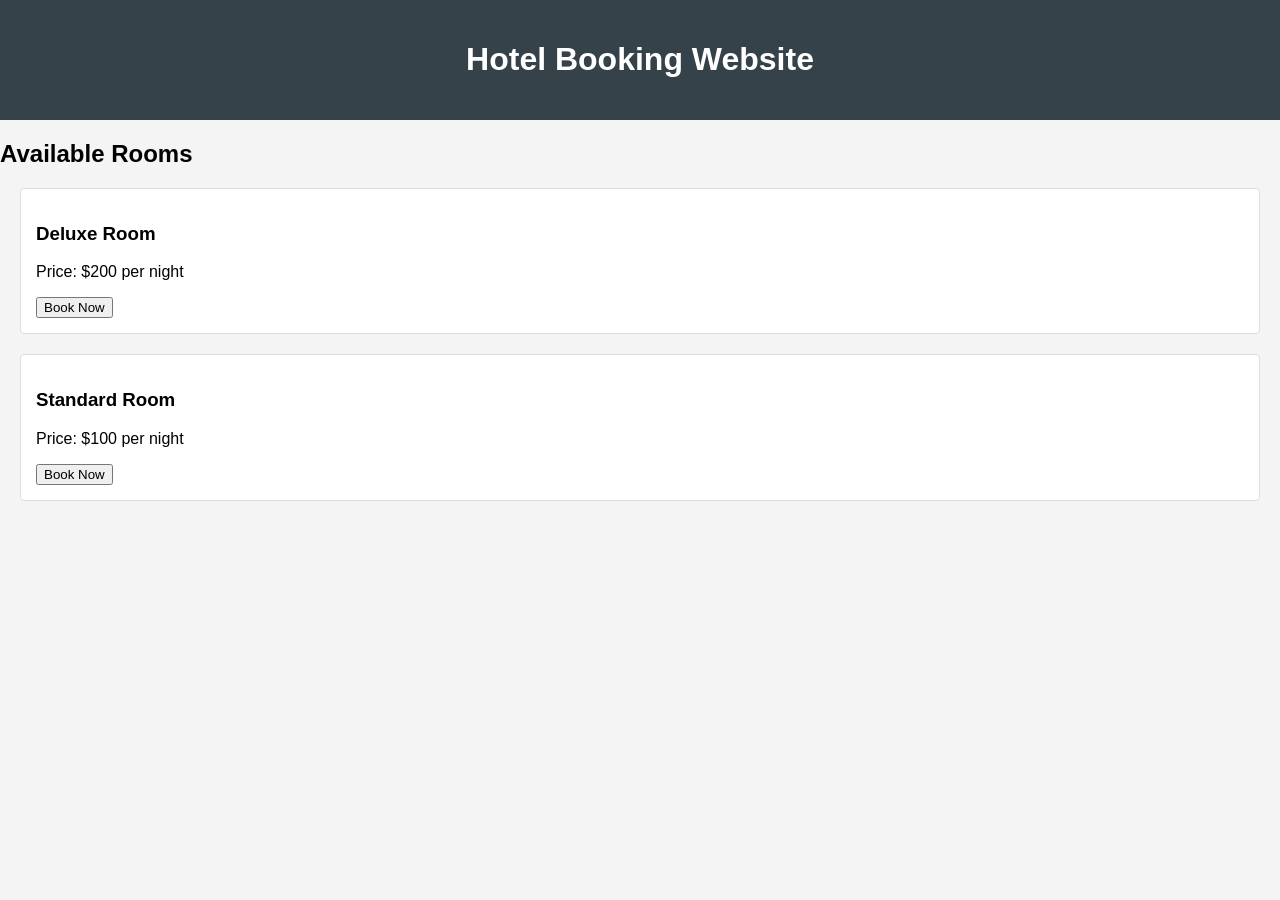
<file: index.html>
<!DOCTYPE html>
<html lang="en">
<head>
    <meta charset="UTF-8">
    <meta name="viewport" content="width=device-width, initial-scale=1.0">
    <title>Hotel Booking</title>
    <link rel="stylesheet" href="style.css">
</head>
<body>
    <header>
        <h1>Hotel Booking Website</h1>
    </header>
    
    <main>
        <h2>Available Rooms</h2>
        <div class="room" id="room1">
            <h3>Deluxe Room</h3>
            <p>Price: $200 per night</p>
            <button onclick="openBookingForm('Deluxe Room', 200)">Book Now</button>
        </div>
        <div class="room" id="room2">
            <h3>Standard Room</h3>
            <p>Price: $100 per night</p>
            <button onclick="openBookingForm('Standard Room', 100)">Book Now</button>
        </div>
    </main>
    
    <div id="bookingForm" class="modal">
        <div class="modal-content">
            <span class="close" onclick="closeBookingForm()">&times;</span>
            <h2>Booking Form</h2>
            <form id="form">
                <label for="name">Name:</label>
                <input type="text" id="name" required>
                <label for="email">Email:</label>
                <input type="email" id="email" required>
                <label for="roomType">Room Type:</label>
                <input type="text" id="roomType" readonly>
                <label for="price">Price:</label>
                <input type="text" id="price" readonly>
                <input type="submit" value="Book Now">
            </form>
        </div>
    </div>

    <script src="script.js"></script>
</body>
</html>
</file>
<file: style.css>
body {
    font-family: Arial, sans-serif;
    margin: 0;
    padding: 0;
    background-color: #f4f4f4;
}

header {
    background: #35424a;
    color: #ffffff;
    padding: 20px 0;
    text-align: center;
}

.room {
    background: #ffffff;
    margin: 20px;
    padding: 15px;
    border: 1px solid #ddd;
    border-radius: 4px;
}
.modal {
    display: none;
    position: fixed;
    z-index: 1;
    left: 0;
    top: 0;
    width: 100%;
    height: 100%;
    overflow: auto;
    background-color: rgb(0,0,0);
    background-color: rgba(0,0,0,0.4);
}

.modal-content {
    background-color: #fefefe;
    margin: 15% auto;
    padding: 20px;
    border: 1px solid #888;
    width: 80%;
}

.close {
    color: #aaa;
    float: right;
    font-size: 28px;
    font-weight: bold;
}
.close:hover,
.close:focus {
    color: black;
    text-decoration: none;
    cursor: pointer;
}
</file>
<file: hotel.css>
body {
    font-family: Arial, sans-serif;
    margin: 0;
    padding: 0;
    background-color: #f4f4f4;
}

header {
    background: #35424a;
    color: #ffffff;
    padding: 20px 0;
    text-align: center;
}

.room {
    background: #ffffff;
    margin: 20px;
    padding: 15px;
    border: 1px solid #ddd;
    border-radius: 4px;
}
.modal {
    display: none;
    position: fixed;
    z-index: 1;
    left: 0;
    top: 0;
    width: 100%;
    height: 100%;
    overflow: auto;
    background-color: rgb(0,0,0);
    background-color: rgba(0,0,0,0.4);
}

.modal-content {
    background-color: #fefefe;
    margin: 15% auto;
    padding: 20px;
    border: 1px solid #888;
    width: 80%;
}

.close {
    color: #aaa;
    float: right;
    font-size: 28px;
    font-weight: bold;
}
.close:hover,
.close:focus {
    color: black;
    text-decoration: none;
    cursor: pointer;
}
</file>
